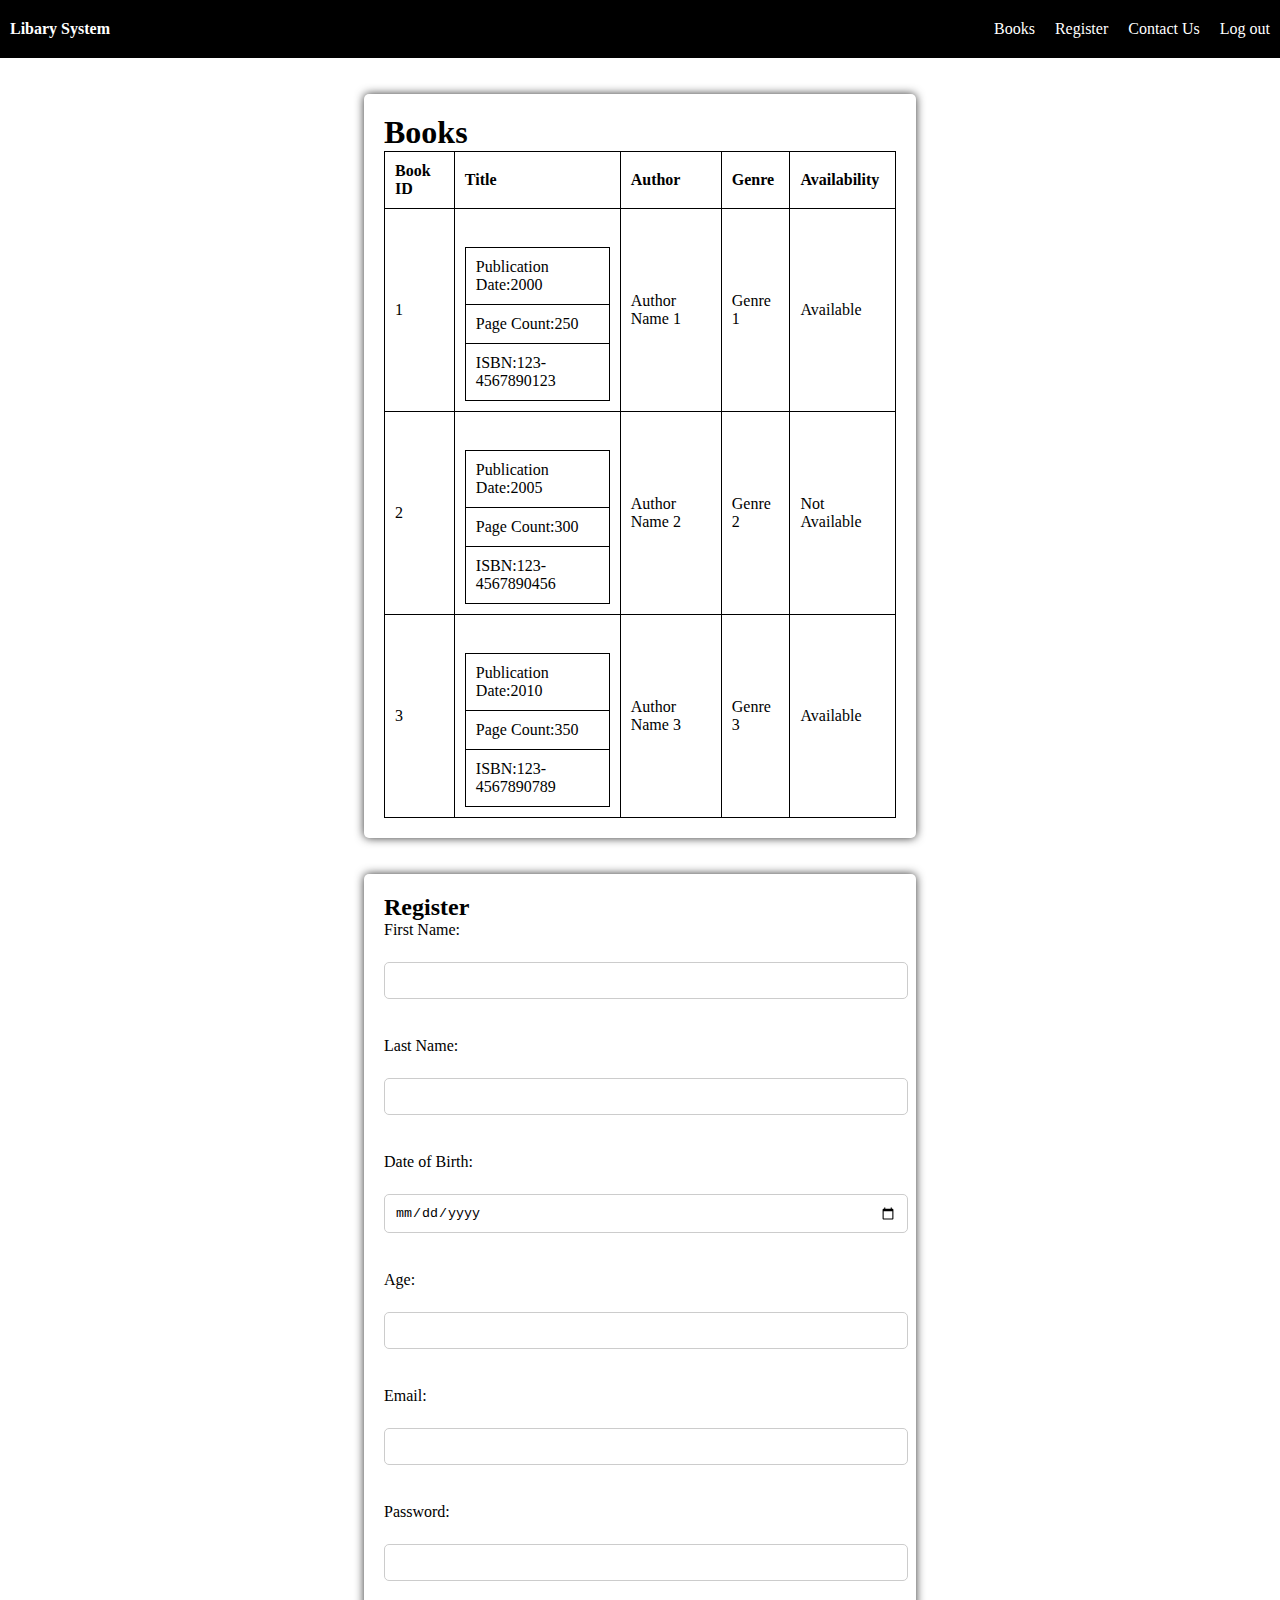
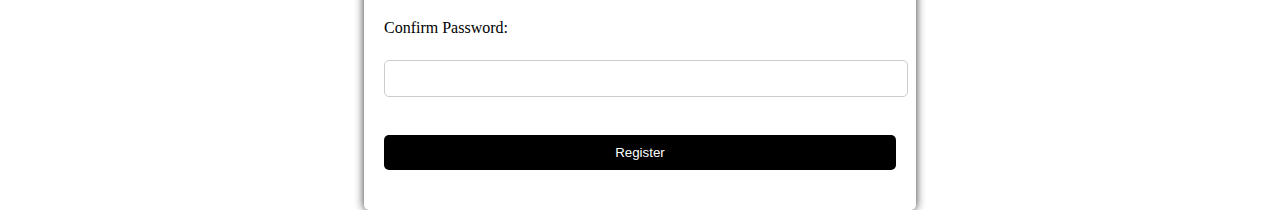
<file: index.html>
<!DOCTYPE html>
<html lang="en">
  <head>
    <meta charset="UTF-8" />
    <meta name="viewport" content="width=device-width, initial-scale=1.0" />
    <title>Document</title>
    <link rel="stylesheet" href="./style.css" />
  </head>
  <body>
    <nav id="nav-bar">
      <h4>Libary System</h4>
      <ul>
        <li>
          <a href="#">Books</a>
        </li>
        <li>
          <a href="#">Register</a>
        </li>
        <li>
          <a href="#">Contact Us</a>
        </li>
        <li>
          <a href="#">Log out</a>
        </li>
      </ul>
    </nav>
    <br /><br />

    <section id="books" class="section">
        <div>
            <h1>Books</h1>
            <TABLE class="main box">
                <tr>
                    <th>Book ID</th>
                    <th>Title</th>
                    <th>Author</th>
                    <th>Genre</th>
                    <th>Availability</th>
                  </tr>        
                <TR>
                <TD class="table2"> 1 </TD>
                <TD class="table1 table2"><a href="#">Book Title 1</a>
                    <table class="top">
                        <tr>
                            <td>Publication Date:2000</td>
                        </tr>
                        <tr>
                            <td>Page Count:250</td>
                        </tr>
                        <tr>
                            <td>ISBN:123-4567890123</td>
                        </tr>
                    </table>
                <TD class="table2"> Author Name 1</TD>
                <TD class="table2"> Genre 1 </TD>
                <TD class="table2"> Available </TD>
                </TR>
                <TR>
                    <TD class="table2"> 2 </TD>
                    <TD class="table1 table2"><a href="#">Book Title 2</a>
                        <table class="top">
                            <tr>
                                <td>Publication Date:2005</td>
                            </tr>
                            <tr>
                                <td>Page Count:300</td>
                            </tr>
                            <tr>
                                <td>ISBN:123-4567890456</td>
                            </tr>
                        </table>
                    <TD class="table2"> Author Name 2</TD>
                    <TD class="table2"> Genre 2 </TD>
                    <TD class="table2">Not Available </TD>
                </TR>
                <TD class="table2"> 3 </TD>
                <TD class="table1 table2"><a href="#">Book Title 3</a>
                    <table class="top">
                        <tr>
                            <td>Publication Date:2010</td>
                        </tr>
                        <tr>
                            <td>Page Count:350</td>
                        </tr>
                        <tr>
                            <td>ISBN:123-4567890789</td>
                        </tr>
                    </table>
                <TD class="table2"> Author Name 3</TD>
                <TD class="table2"> Genre 3 </TD>
                <TD class="table2"> Available </TD></TD>
                </TR>
              </TABLE>
            </div>
    </section><br><br>

    <section id="registration" class="section">
        <div class="container">
            <h2>Register</h2>
            <form action="#" method="post">

                <div class="form-group">
                    <label for="firstname">First Name:</label><br>
                    <input type="text" id="firstname" required>
                </div><br>

                <div class="form-group">
                    <label for="lastname">Last Name:</label><br>
                    <input type="text" id="lastname" required>
                </div><br>

                <div class="form-group">
                    <label for="dob">Date of Birth:</label><br>
                    <input type="date" id="dob" required>
                </div><br>

                <div class="form-group">
                    <label for="age">Age:</label><br>
                    <input type="number" id="age" min="5" max="100" required>
                </div><br>

                <div class="form-group">
                    <label for="email">Email:</label><br>
                    <input type="text" id="email" name="email" required>
                </div><br>

                <div class="form-group">
                    <label for="password">Password:</label><br>
                    <input type="password" id="password" name="password" required>
                </div><br>

                <div class="form-group">
                    <label for="confirm-password">Confirm Password:</label><br>
                    <input type="password" id="confirm-password" name="confirm-password" required>
                </div><br>

                <div class="form-group">
                    <input type="submit" value="Register">
                </div>
            </form>
        </div>
    </section>
  </body>
</html>
</file>
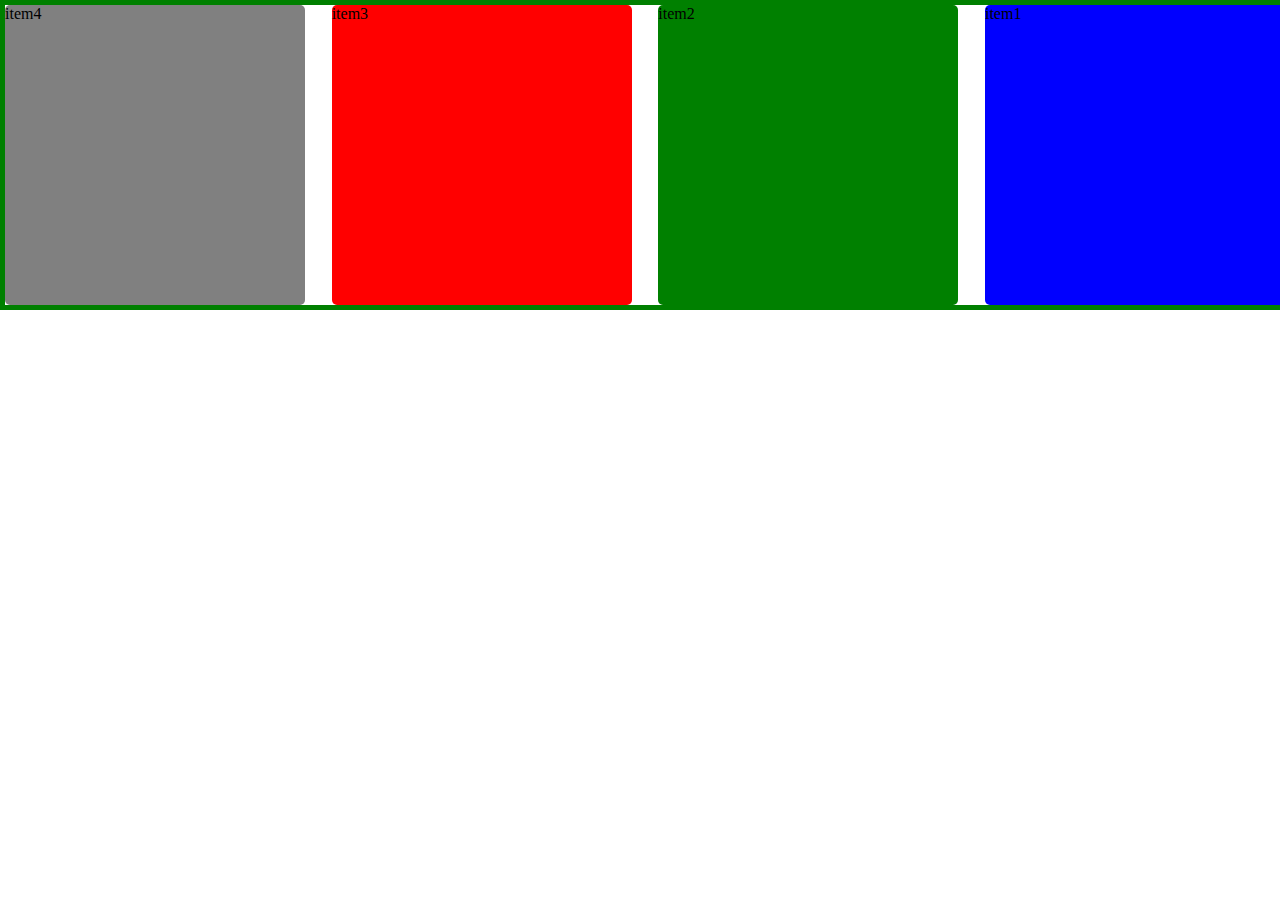
<file: practice/p.html>
<!DOCTYPE html>
<html lang="en">
<head>
    <meta charset="UTF-8">
    <meta name="viewport" content="width=device-width, initial-scale=1.0">
    <title>Document</title>
    <link rel="stylesheet" href="./style.css">
</head>
<body>
<div class="main-body">
    <div class="item item-1">item1</div>
    <div class="item item-2">item2</div>
    <div class="item item-3">item3</div>
    <div class="item item-4">item4</div>
</div>
</body>
</html>
</file>
<file: style.css>
*{
    margin:0px;
    padding:0px;
}
#nav-bar>ul{
     display:flex;
     list-style: none;
     gap: 20px;
     
}
#nav-bar{
    display:flex;
    justify-content: space-between;
    align-items: center;
    background-color: black;
    color: white;
    padding-inline:10px ;
    position: sticky;
    top:0px;
    padding-block: 20px;
}
a{
    color:white;
    text-decoration: none;
}     
#books{
    justify-content: center;
    align-items: center;
    margin: 0 auto;
    padding: 20px;
    background-color: #fff;
    box-shadow: 0 0 10px rgba(0, 0, 0, 0.8);
    border-radius: 5px;
    width: 40vw;
}
table{
border: 1px solid black;
border-collapse: collapse;
text-align: left;
box-sizing: border-box;
overflow: hidden;
}
td, th{
border: 1px solid black;
}

.table1{
padding: 10px;
}
.table2{
padding: 10px;
}
.top{
margin-top: 10px;
}
td,th{
padding: 10px;
}


.container {
margin: 0 auto;
padding: 20px;
background-color: #fff;
box-shadow: 0 0 10px rgba(0, 0, 0, 0.8);
border-radius: 5px;
justify-content: center;
align-items: center;
width: 40vw;
}

.container h2 {
text-align: left;
}

.form-group {
margin-bottom: 20px;
}

.form-group label {
display: block;
margin-bottom: 5px;
}

.form-group input[type="text"],
.form-group input[type="password"],
.form-group input[type="date"],
.form-group input[type="number"] {
width: 98%;
padding: 10px;
border: 1px solid #ccc;
border-radius: 5px;
margin-right: 10px;
}

.form-group input[type="submit"] {
background-color: #000000;
color: #fff;
padding: 10px 20px;
border: none;
border-radius: 5px;
cursor: pointer;
width: 100%;
margin-right: 10px;
}

.form-group input[type="submit"]:hover {
background-color: #2f2f33;
}
::-webkit-scrollbar{
   display: none;
}
</file>
<file: practice/style.css>
*{
  margin: 0px;
  padding: 0px;
}
.main-body{
  display: flex;
  width: 100vw;
justify-content:space-between;
flex-wrap:wrap-reverse;
align-items: center;
border: 5px solid green;
}
.item{
  width:300px;
  height:300px;
  border-radius: 5px;
  align-items: center;
}
.item-1{
  background-color: blue;
  order:4;
}
.item-2{
  background-color: green;
  order:3;
}
.item-3{
  background-color:red;
  order:2;
}
.item-4{
  background-color:gray;
  order:1;
}
</file>
